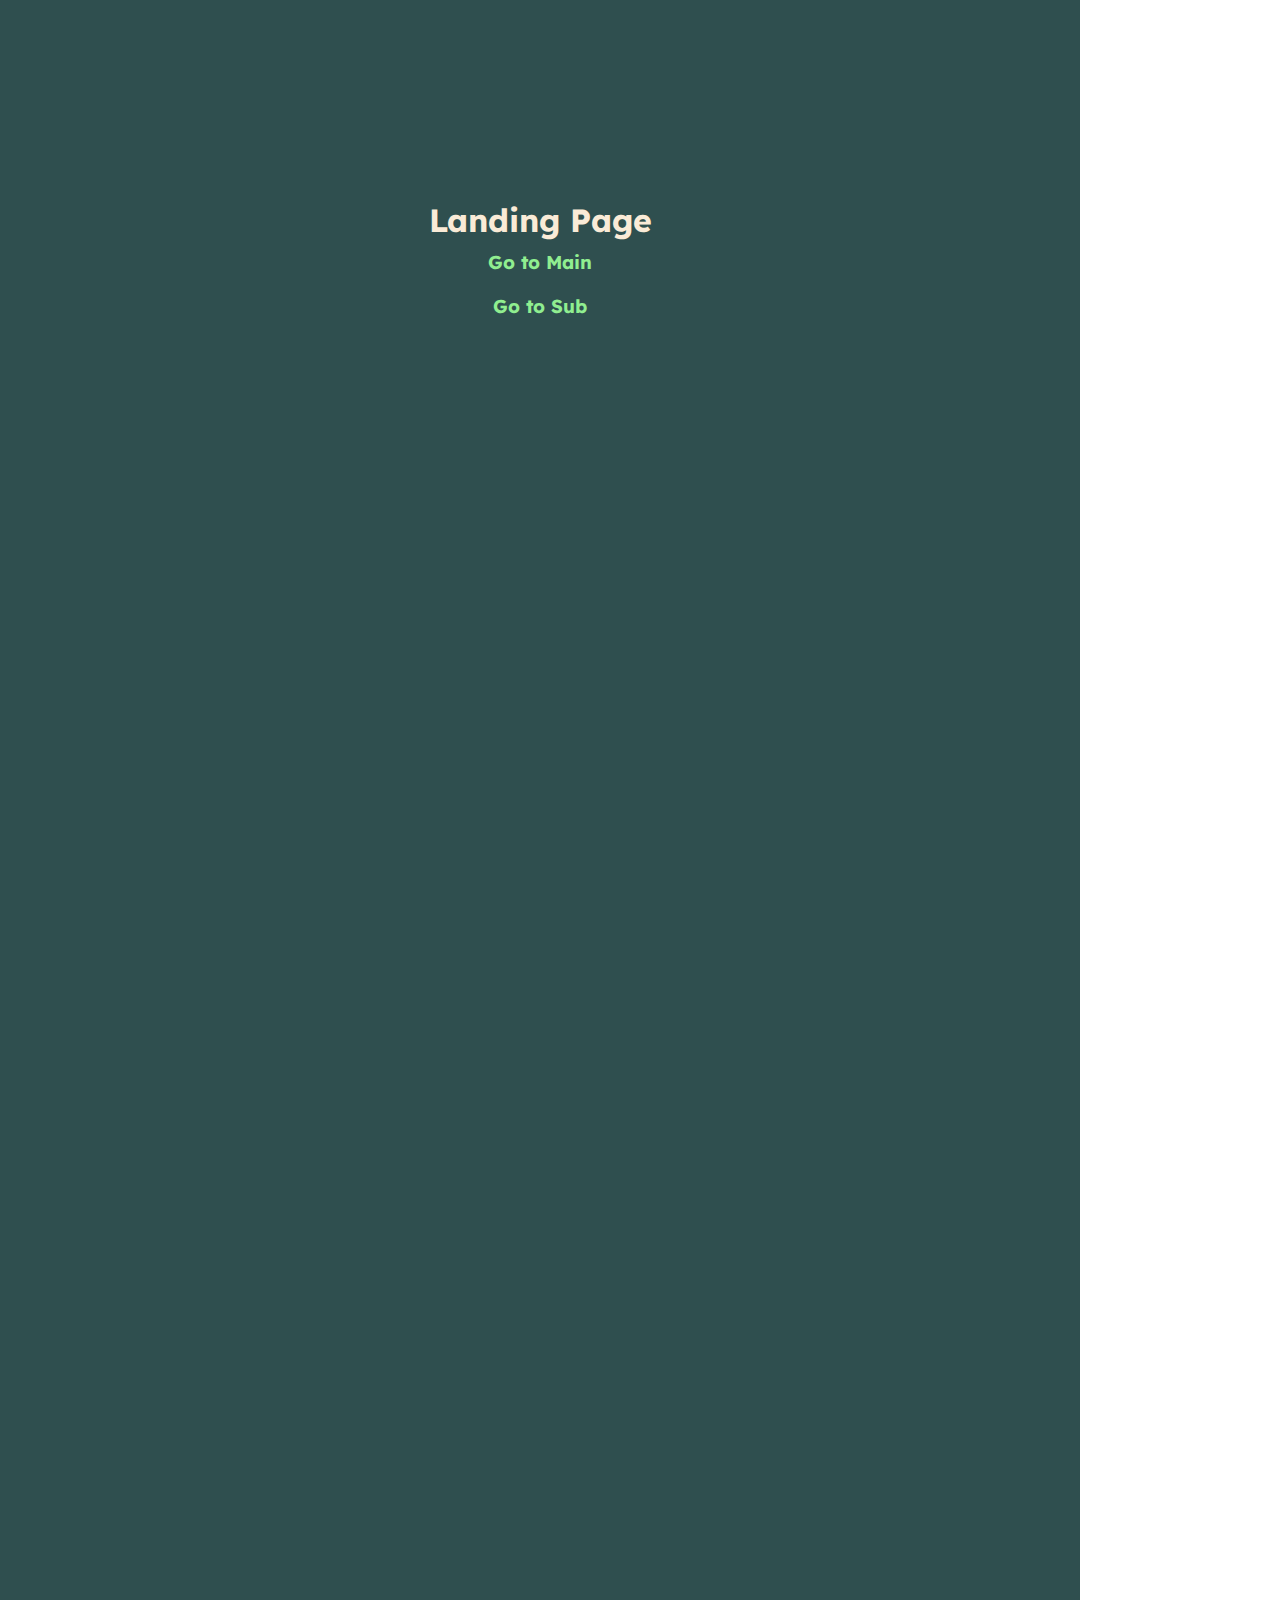
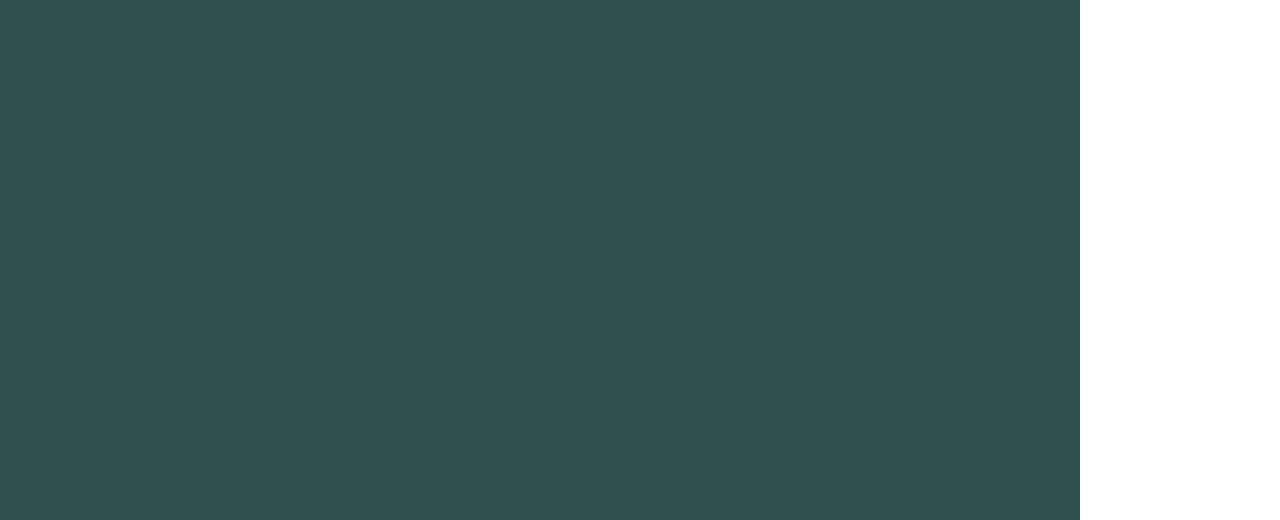
<file: p5js/index.html>
<!DOCTYPE html>
<html>
    <head>
        <title>p5js examples - landing</title>
        <meta charset="UTF-8">
        <link rel="preconnect" href="https://fonts.googleapis.com">
        <link rel="preconnect" href="https://fonts.gstatic.com" crossorigin>
        <link href="https://fonts.googleapis.com/css2?family=Lexend:wght@100..900&display=swap" rel="stylesheet">
        <link rel="stylesheet" type="text/css" href="style.css">
    </head>
    <body>
        <div class="frame">
            <h1>Landing Page</h1>
            <h3><a href="main.html">Go to Main</a></h3>
            <h3><a href="sub.html">Go to Sub</a></h3>
        </div>
    </body>
</html>
</file>
<file: p5js/style.css>
/* Global */
* {
    margin: 0;
    padding: 0;
}

body {
    font-family: "Lexend", sans-serif;
    color: antiquewhite;
}

a {
    color: lightgreen;
    text-decoration: none;
}

h3 {
    padding: 10px 0;
}

.subheading {
    padding: 50px 0;
}

/* Landing Page */
.frame {
    width: 1080px;
    height: 1920px;
    background-color: darkslategray;
    text-align: center;
    padding-top: 200px;
}

/* Banner Page */

/* Gallery Page */
#gallery-canvas-container {
    display: flex;
    flex-direction: row;
    justify-content: space-between;
}

.arrow {
    user-select: none;
    cursor: pointer;
    padding: 200px 15px;
}
</file>
